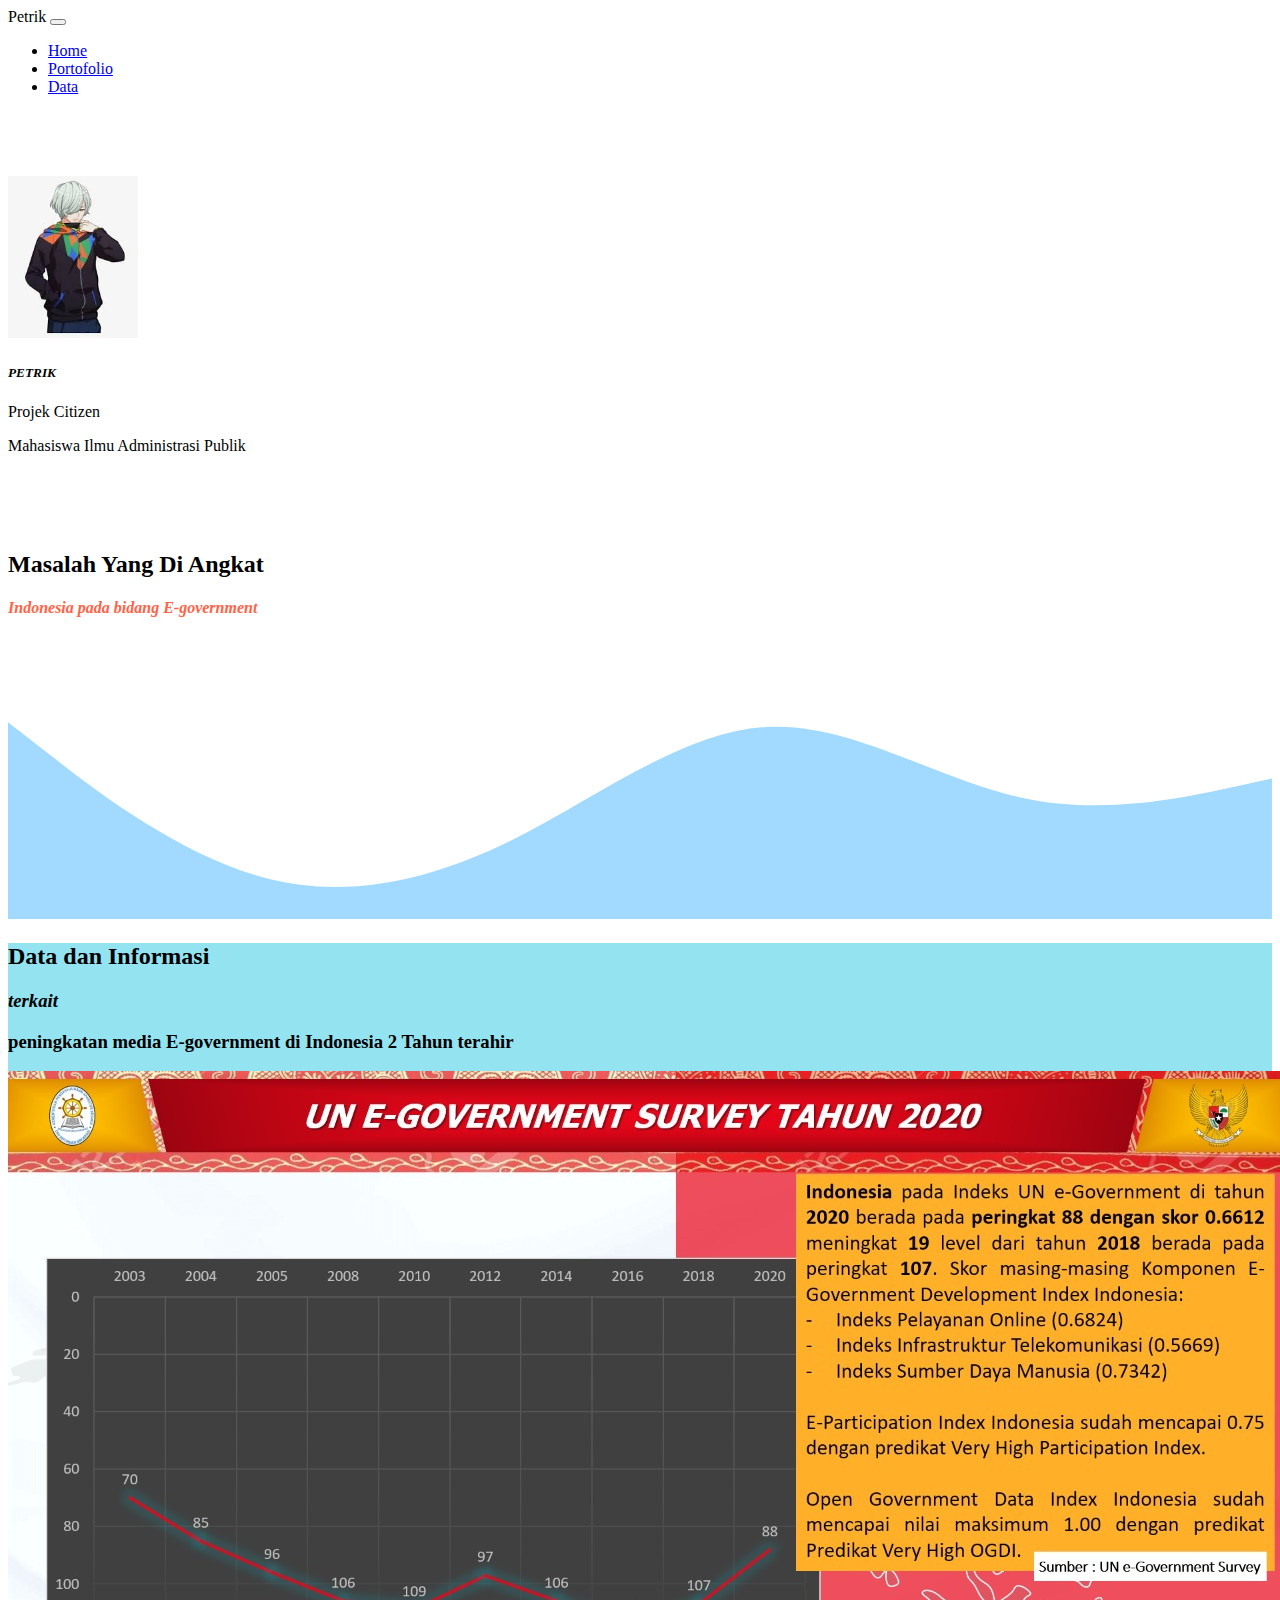
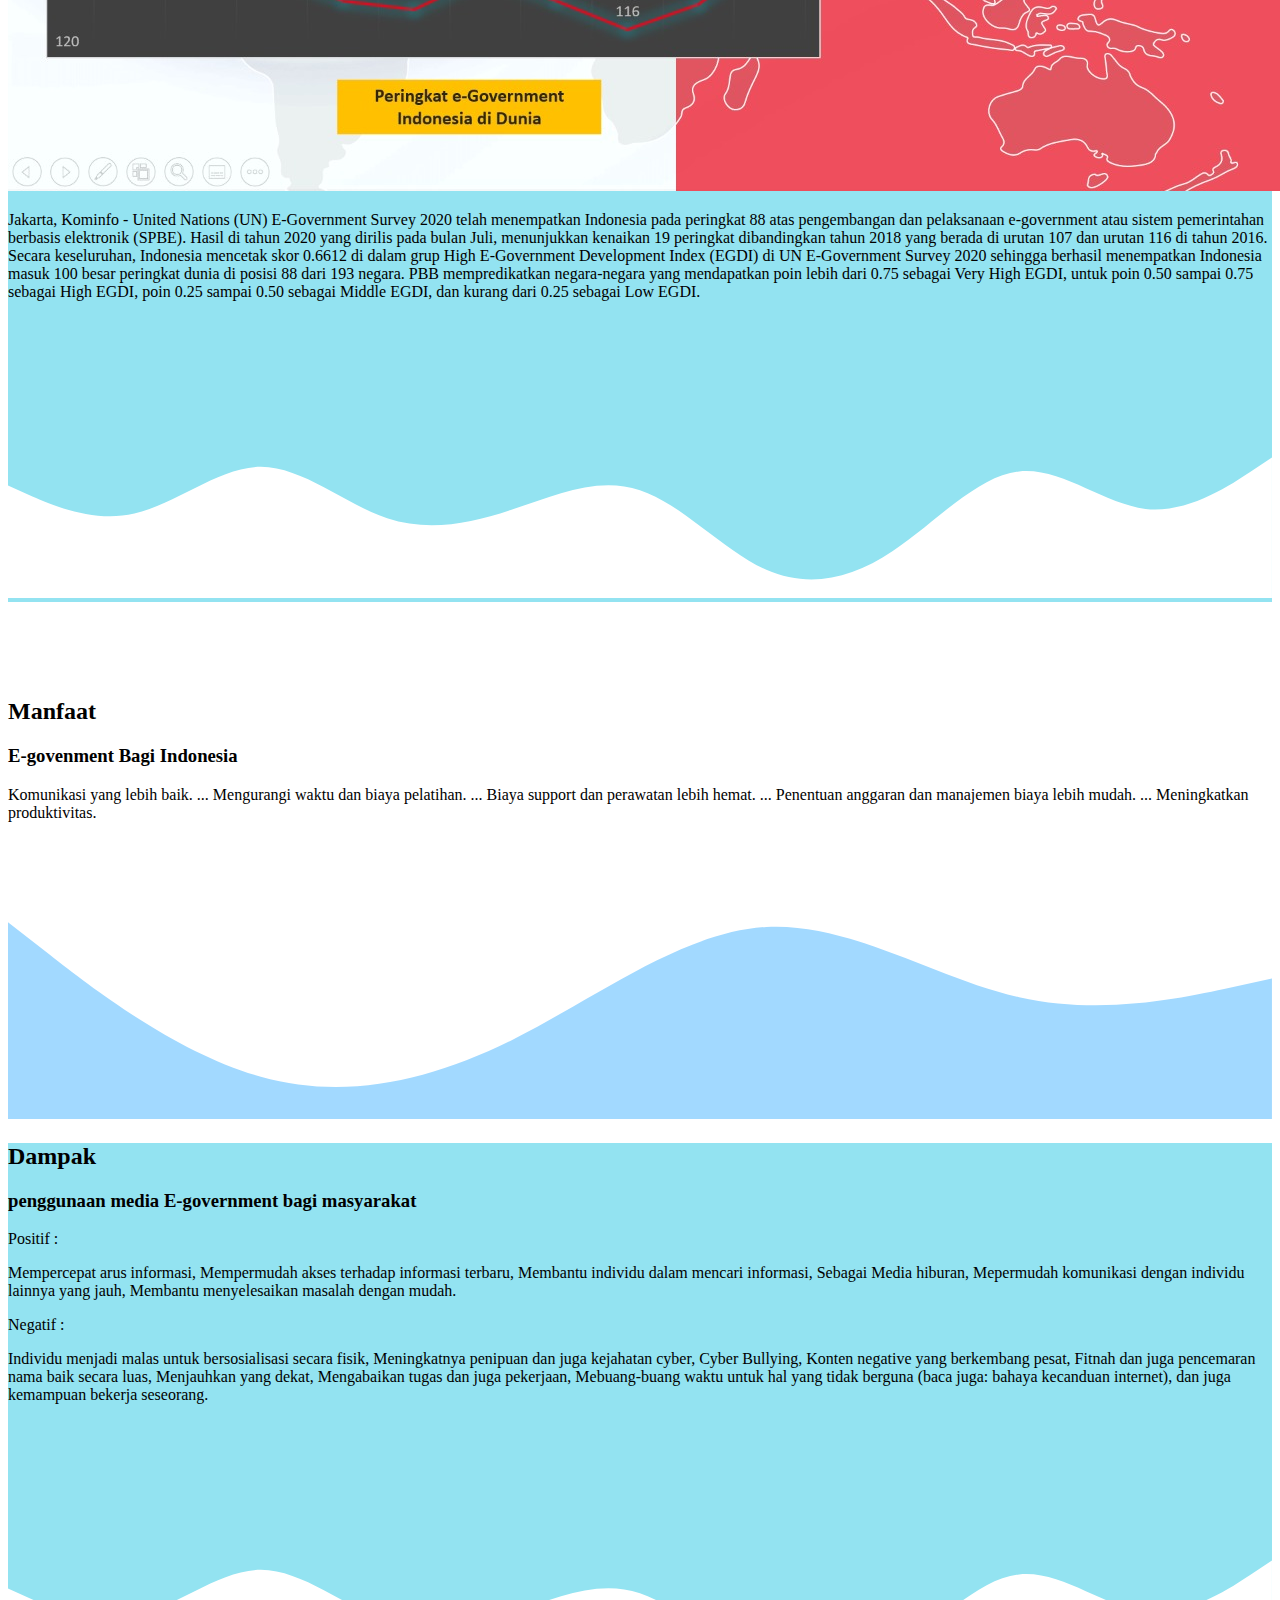
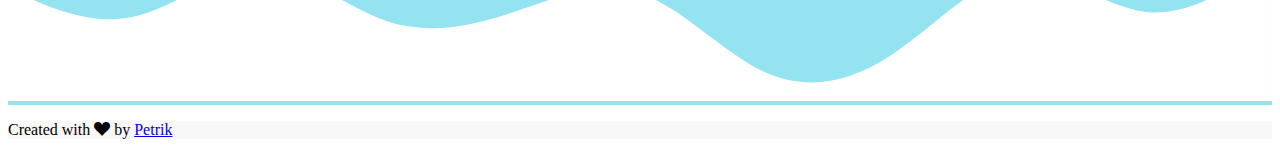
<file: index.html>
<!doctype html>
<html lang="en">
  <head>
    <!-- Required meta tags -->
    <meta charset="utf-8">
    <meta name="viewport" content="width=device-width, initial-scale=1">

    <!-- Bootstrap CSS -->
    <link href="https://cdn.jsdelivr.net/npm/bootstrap@5.1.3/dist/css/bootstrap.min.css" rel="stylesheet" integrity="sha384-1BmE4kWBq78iYhFldvKuhfTAU6auU8tT94WrHftjDbrCEXSU1oBoqyl2QvZ6jIW3" crossorigin="anonymous">
    <!-- boostrep icon -->
    <link rel="stylesheet" href="https://cdn.jsdelivr.net/npm/bootstrap-icons@1.8.1/font/bootstrap-icons.css">


    <title>Project_citizen</title>
  </head>
  <body>
<!-- nav -->
<nav class="navbar navbar-expand-lg navbar-dark bg-primary shadow-sm fixed-top">
  <div class="container">
    <a class="navbar-brand" hre="">Petrik</a>
    <button class="navbar-toggler" type="button" data-bs-toggle="collapse" data-bs-target="#navbarNav" aria-controls="navbarNav" aria-expanded="false" aria-label="Toggle navigation">
      <span class="navbar-toggler-icon"></span>
    </button>
    <div class="collapse navbar-collapse" id="navbarNav">
      <ul class="navbar-nav ms-auto">
        <li class="nav-item">
          <a class="nav-link active" aria-current="page" href="#">Home</a>
        </li>
        <li class="nav-item">
          <a class="nav-link" href="pkn.html">Portofolio</a>
        </li>
        <li class="nav-item">
          <a class="nav-link" href="#data">Data</a>
      </ul>
    </div>
  </div>
</nav>
<!-- en nav -->
<!-- jumbotron -->
<section class="jumbotron text-center " style="margin-top: 5rem;">
  <img src="images (1).jpg" alt="petrik" width="130" class="rounded-circle img-thumbnail">
<h5 class="display-4"> <i>PETRIK</i></h5>
<p class="lead">Projek Citizen</p>
<p class="lead">Mahasiswa Ilmu Administrasi Publik</p>
</section>
<!-- en jumbotron -->
<!-- aboud -->
<section id="aboud" style="margin-top: 6rem;">
  <div class="container">
    <div class="row text-center mb-3">
      <div class="col">
        <h2>Masalah Yang Di Angkat</h2>
      </div>
    </div>
    <div class="row justify-content-center fs-5 text-center ">
      <div class="col-md-6" style="color: tomato;">
        <h4><i>Indonesia pada bidang E-government</i></h4>
      </div>
    </div>
  </div>
  <svg xmlns="http://www.w3.org/2000/svg" viewBox="0 0 1440 320"><path fill="#a2d9ff" fill-opacity="1" d="M0,96L48,133.3C96,171,192,245,288,272C384,299,480,277,576,229.3C672,181,768,107,864,101.3C960,96,1056,160,1152,181.3C1248,203,1344,181,1392,170.7L1440,160L1440,320L1392,320C1344,320,1248,320,1152,320C1056,320,960,320,864,320C768,320,672,320,576,320C480,320,384,320,288,320C192,320,96,320,48,320L0,320Z"></path></svg>
</section>
<!-- en aboud -->
    <!-- Data -->
    <section id="data" style=" background-color: #93e3f1;">
      <div class="container">
        <div class="row text-center">
          <div class="col">
            <h2>Data dan Informasi</h2>
            <h3><i>terkait</i></h3>
            <h3>peningkatan media E-government di Indonesia 2 Tahun terahir</h3>
          </div>
        </div>
        <div class="row justify-content-center" >
          <div class="col-md-8 mb-3"style="">
            <div class="card">
              <img src="e-gov2020.jpeg" class="card-img-top" alt="2019_data">
              <div class="card-body">
                <p class="card-text"></div>
            </div>
          </div>
          <div class="col-md-4 mb-3"style="">
            <div class="card">
              <div class="card-body">
                <p class="card-text">Jakarta, Kominfo - United Nations (UN) E-Government Survey 2020 telah menempatkan Indonesia pada peringkat 88 atas pengembangan dan pelaksanaan e-government atau sistem pemerintahan berbasis elektronik (SPBE). Hasil di tahun 2020 yang dirilis pada bulan Juli, menunjukkan kenaikan 19 peringkat dibandingkan tahun 2018 yang berada di urutan 107 dan urutan 116 di tahun 2016.

                  Secara keseluruhan, Indonesia mencetak skor 0.6612 di dalam grup High E-Government Development Index (EGDI) di UN E-Government Survey 2020 sehingga berhasil menempatkan Indonesia masuk 100 besar peringkat dunia di posisi 88 dari 193 negara. PBB mempredikatkan negara-negara yang mendapatkan poin lebih dari 0.75 sebagai Very High EGDI, untuk poin 0.50 sampai 0.75 sebagai High EGDI, poin 0.25 sampai 0.50 sebagai Middle EGDI, dan kurang dari 0.25 sebagai Low EGDI.</div>
            </div>
          </div>
        </div>
      </div>
      <svg xmlns="http://www.w3.org/2000/svg" viewBox="0 0 1440 320"><path fill="#ffffff" fill-opacity="1" d="M0,192L24,202.7C48,213,96,235,144,224C192,213,240,171,288,170.7C336,171,384,213,432,229.3C480,245,528,235,576,218.7C624,203,672,181,720,197.3C768,213,816,267,864,288C912,309,960,299,1008,266.7C1056,235,1104,181,1152,176C1200,171,1248,213,1296,218.7C1344,224,1392,192,1416,176L1440,160L1440,320L1416,320C1392,320,1344,320,1296,320C1248,320,1200,320,1152,320C1104,320,1056,320,1008,320C960,320,912,320,864,320C816,320,768,320,720,320C672,320,624,320,576,320C528,320,480,320,432,320C384,320,336,320,288,320C240,320,192,320,144,320C96,320,48,320,24,320L0,320Z"></path></svg>
    </section>
    <!-- en projet -->
    <!-- manfaat -->
<section id="manfaat" style="margin-top: 6rem;">
  <div class="container">
    <div class="row text-center mb-3">
      <div class="col">
        <h2>Manfaat</h2>
        <h3>E-govenment Bagi Indonesia</h3>
      </div>
    </div>
    <div class="row justify-content-center fs-5 text-center ">
      <div class="col-md-6">
        <p>Komunikasi yang lebih baik. ...
          Mengurangi waktu dan biaya pelatihan. ...
          Biaya support dan perawatan lebih hemat. ...
          Penentuan anggaran dan manajemen biaya lebih mudah. ...
          Meningkatkan produktivitas.</p>
      </div>
    </div>
  </div>
  <svg xmlns="http://www.w3.org/2000/svg" viewBox="0 0 1440 320"><path fill="#a2d9ff" fill-opacity="1" d="M0,96L48,133.3C96,171,192,245,288,272C384,299,480,277,576,229.3C672,181,768,107,864,101.3C960,96,1056,160,1152,181.3C1248,203,1344,181,1392,170.7L1440,160L1440,320L1392,320C1344,320,1248,320,1152,320C1056,320,960,320,864,320C768,320,672,320,576,320C480,320,384,320,288,320C192,320,96,320,48,320L0,320Z"></path></svg>
</section>
<!-- en manfaat -->
<!-- Data -->
<section id="data" style=" background-color: #93e3f1;">
  <div class="container">
    <div class="row text-center">
      <div class="col">
        <h2>Dampak</h2>
        <h3>penggunaan media E-government bagi masyarakat</h3>
      </div>
    </div>
    <div class="row justify-content-center">
      <div class="col-md-6 mb-3">
        <div class="card">
          <div class="card-body">
            <p class="card-text">Positif :</p>
            <p class="card-text">Mempercepat arus informasi, Mempermudah akses terhadap informasi terbaru, Membantu individu dalam mencari informasi, Sebagai Media hiburan, Mepermudah komunikasi dengan individu lainnya yang jauh, Membantu menyelesaikan masalah dengan mudah.</p>
          </div>
        </div>
      </div>
      <div class="col-md-5 mb-3">
        <div class="card">
          <div class="card-body">
            <p class="card-text">Negatif :</p>
            <p class="card-text">Individu menjadi malas untuk bersosialisasi secara fisik, Meningkatnya penipuan dan juga kejahatan cyber, Cyber Bullying, Konten negative yang berkembang pesat, Fitnah dan juga pencemaran nama baik secara luas, Menjauhkan yang dekat, Mengabaikan tugas dan juga pekerjaan, Mebuang-buang waktu untuk hal yang tidak berguna (baca juga: bahaya kecanduan internet), dan juga kemampuan bekerja seseorang.</p>
          </div>
        </div>
      </div>
    </div>
  </div>
  <svg xmlns="http://www.w3.org/2000/svg" viewBox="0 0 1440 320"><path fill="#ffffff" fill-opacity="1" d="M0,192L24,202.7C48,213,96,235,144,224C192,213,240,171,288,170.7C336,171,384,213,432,229.3C480,245,528,235,576,218.7C624,203,672,181,720,197.3C768,213,816,267,864,288C912,309,960,299,1008,266.7C1056,235,1104,181,1152,176C1200,171,1248,213,1296,218.7C1344,224,1392,192,1416,176L1440,160L1440,320L1416,320C1392,320,1344,320,1296,320C1248,320,1200,320,1152,320C1104,320,1056,320,1008,320C960,320,912,320,864,320C816,320,768,320,720,320C672,320,624,320,576,320C528,320,480,320,432,320C384,320,336,320,288,320C240,320,192,320,144,320C96,320,48,320,24,320L0,320Z"></path></svg>
</section>
<!-- en projet -->
<!-- footer -->
<footer class="text-center pb-5" style="background-color:#faf7f7;">
  <p>Created with <i class="bi bi-suit-heart-fill text-danger"></i> by <a href="https://www.instagram.com/_trrik/" class="fw-bold">Petrik</a></p>
</footer>
<!-- en footer -->



    <script src="https://cdn.jsdelivr.net/npm/bootstrap@5.1.3/dist/js/bootstrap.bundle.min.js" integrity="sha384-ka7Sk0Gln4gmtz2MlQnikT1wXgYsOg+OMhuP+IlRH9sENBO0LRn5q+8nbTov4+1p" crossorigin="anonymous"></script>
  </body>
</html>
</file>
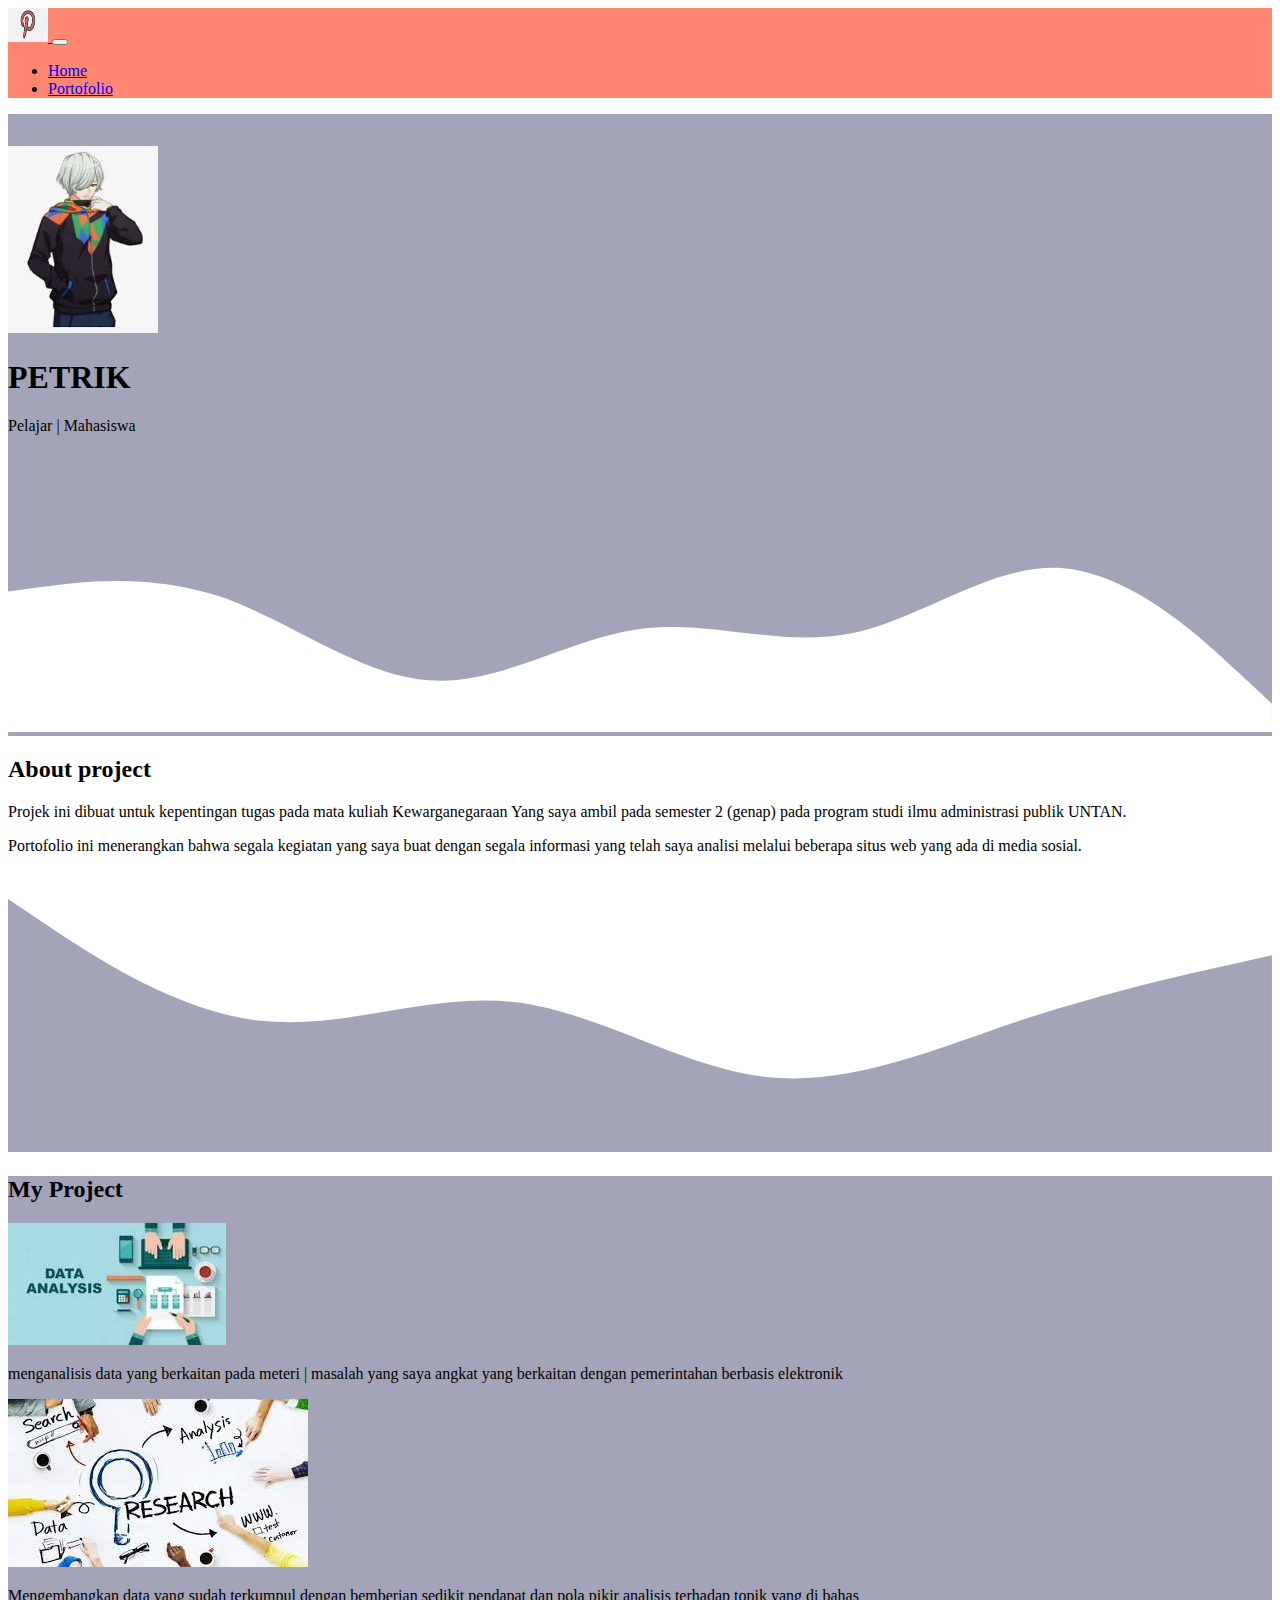
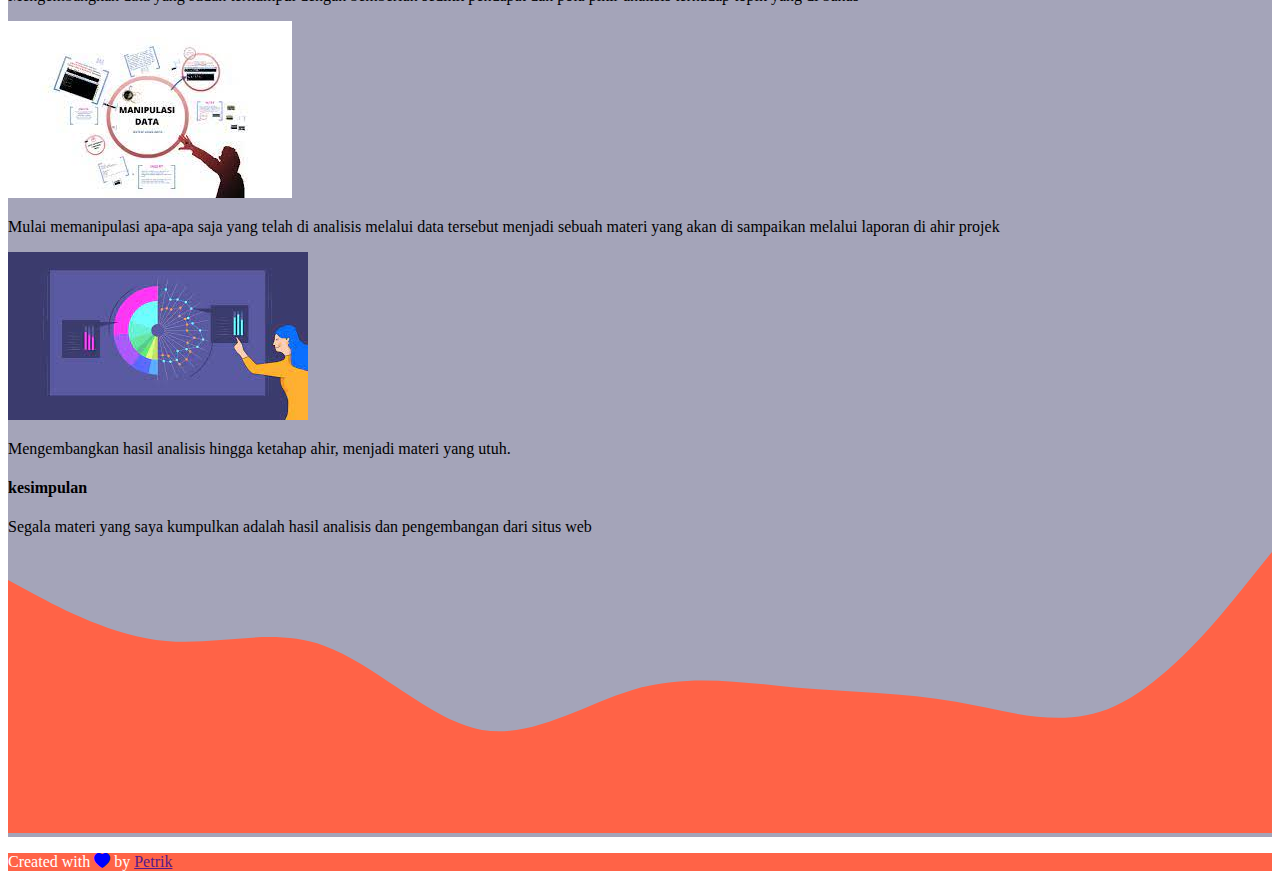
<file: pkn.html>
<!doctype html>
<html lang="en">
  <head>
    <meta charset="utf-8">
    <meta name="viewport" content="width=device-width, initial-scale=1">
    <title>My_projek_Sitizen</title>
    <link href="https://cdn.jsdelivr.net/npm/bootstrap@5.2.0-beta1/dist/css/bootstrap.min.css" rel="stylesheet" integrity="sha384-0evHe/X+R7YkIZDRvuzKMRqM+OrBnVFBL6DOitfPri4tjfHxaWutUpFmBp4vmVor" crossorigin="anonymous">
    <link rel="stylesheet" href="style.css">
    <link rel="stylesheet" href="https://cdn.jsdelivr.net/npm/bootstrap-icons@1.8.3/font/bootstrap-icons.css">
    <!-- my css -->
    <link rel="stylesheet" href="style.css">
  </head>
  <body>
      <!-- nav -->
      <nav class="navbar navbar-light" style="background-color: #ff6347c4;">
        <div class="container">
          <a class="navbar-brand" href="#">
            <img src="logo.png" alt="" width="40" height="34">
          </a>
          
              <button class="navbar-toggler" type="button" data-bs-toggle="collapse" data-bs-target="#navbarNav" aria-controls="navbarNav" aria-expanded="false" aria-label="Toggle navigation">
                <span class="navbar-toggler-icon"></span>
              </button>
              <div class="collapse navbar-collapse" id="navbarNav">
                <ul class="navbar-nav ms-auto">
                  <li class="nav-item">
                    <a class="nav-link active" aria-current="page" href="index.html">Home</a>
                  </li>
                  <li class="nav-item">
                    <a class="nav-link" href="pkn.html">Portofolio</a>
                  </li>
                </ul>
              </div>
            </div>
          </nav>
  <!-- en nav -->

  <!-- jumbotron -->
  <section class="jumbotron text-center">
    <img src="images (1).jpg" alt="i" width="150" class="rounded-circle">
    <h1 class="display-4">PETRIK</h1>
    <p class="lead">Pelajar | Mahasiswa</p>
    <svg xmlns="http://www.w3.org/2000/svg" viewBox="0 0 1440 320"><path fill="#ffffff" fill-opacity="1" d="M0,160L40,154.7C80,149,160,139,240,165.3C320,192,400,256,480,261.3C560,267,640,213,720,202.7C800,192,880,224,960,208C1040,192,1120,128,1200,133.3C1280,139,1360,213,1400,250.7L1440,288L1440,320L1400,320C1360,320,1280,320,1200,320C1120,320,1040,320,960,320C880,320,800,320,720,320C640,320,560,320,480,320C400,320,320,320,240,320C160,320,80,320,40,320L0,320Z"></path></svg></section>
  <!-- ahir jumbotron -->
  <!-- about -->
  <section id="about">
    <div class="conteiner">
      <div class="row text-center mb-3">
        <div class="col">
          <h2>About project</h2>
        </div>
      </div>
      <div class="row justify-content-center fs-5 text-center">
        <div class="col-md-4">
          <p>Projek ini dibuat untuk kepentingan tugas pada mata kuliah Kewarganegaraan Yang saya ambil pada semester 2 (genap) pada program studi ilmu administrasi publik UNTAN.</p>
        </div>
        <div class="col-md-4">
          <P>Portofolio ini menerangkan bahwa segala kegiatan yang saya buat dengan segala informasi yang telah saya analisi melalui beberapa situs web yang ada di media sosial.</P>
        </div>
      </div>
    </div>
    <svg xmlns="http://www.w3.org/2000/svg" viewBox="0 0 1440 320"><path fill="#a4a4b9" fill-opacity="1" d="M0,32L48,64C96,96,192,160,288,170.7C384,181,480,139,576,149.3C672,160,768,224,864,234.7C960,245,1056,203,1152,170.7C1248,139,1344,117,1392,106.7L1440,96L1440,320L1392,320C1344,320,1248,320,1152,320C1056,320,960,320,864,320C768,320,672,320,576,320C480,320,384,320,288,320C192,320,96,320,48,320L0,320Z"></path></svg>
  </section>
  <!-- ahir aboud -->
  <!-- projek -->
  <section id="project">
<div class="container">
      <div class="row text-center mb-3">
        <div class="col">
          <h2>My Project</h2>
        </div>
      </div>
      <div class="row">
        <div class="col-md-4 mb-3">
          <div class="card">
            <img src="data_1.jpg" class="card-img-top" alt="data1">
            <div class="card-body">
              <p class="card-text">menganalisis data yang berkaitan pada meteri | masalah yang saya angkat yang berkaitan dengan pemerintahan berbasis elektronik</p>
            </div>
          </div>
        </div>
        <div class="col-md-4 mb-3">
          <div class="card">
            <img src="data_2.jpg" class="card-img-top" alt="data2">
            <div class="card-body">
              <p class="card-text">Mengembangkan data yang sudah terkumpul dengan bemberian sedikit pendapat dan pola pikir analisis terhadap topik yang di bahas</p>
            </div>
          </div>
        </div>
        <div class="col-md-4 mb-3">
          <div class="card">
            <img src="data_3.jpg" class="card-img-top" alt="data3">
            <div class="card-body">
              <p class="card-text">Mulai memanipulasi apa-apa saja yang telah di analisis melalui data tersebut menjadi sebuah materi yang akan di sampaikan melalui laporan di ahir projek</p>
            </div>
          </div>
        </div>
        <div class="col-md-4 mb-3 justify-content-center">
          <div class="card">
            <img src="data_4.jpg" class="card-img-top" alt="data4">
            <div class="card-body">
              <p class="card-text">Mengembangkan hasil analisis hingga ketahap ahir, menjadi materi yang utuh.</p>
            </div>
          </div>
        </div>
        <div class="col-md-4 mb-3">
          <div class="card">
            <div class="card-body">
              <p class="card-text"><h4>kesimpulan</h4>Segala materi yang saya kumpulkan adalah hasil analisis dan pengembangan dari situs web</p>
            </div>
          </div>
        </div>
      </div>
    </div>
    <svg xmlns="http://www.w3.org/2000/svg" viewBox="0 0 1440 320"><path fill="#ff6347" fill-opacity="1" d="M0,32L30,48C60,64,120,96,180,101.3C240,107,300,85,360,106.7C420,128,480,192,540,202.7C600,213,660,171,720,154.7C780,139,840,149,900,154.7C960,160,1020,160,1080,170.7C1140,181,1200,203,1260,176C1320,149,1380,75,1410,37.3L1440,0L1440,320L1410,320C1380,320,1320,320,1260,320C1200,320,1140,320,1080,320C1020,320,960,320,900,320C840,320,780,320,720,320C660,320,600,320,540,320C480,320,420,320,360,320C300,320,240,320,180,320C120,320,60,320,30,320L0,320Z"></path></svg></section>
  <!-- ahir projec -->
  <!-- footer -->
  <footer class="text-center pb-5">
    <P>Created with <i class="bi bi-heart-fill" style="color:blue"></i> by <a href="">Petrik</a></P>
  </footer>
  <!-- footer -->
    
  <!-- en data -->
    <script src="https://cdn.jsdelivr.net/npm/bootstrap@5.2.0-beta1/dist/js/bootstrap.bundle.min.js" integrity="sha384-pprn3073KE6tl6bjs2QrFaJGz5/SUsLqktiwsUTF55Jfv3qYSDhgCecCxMW52nD2" crossorigin="anonymous"></script>
  </body>
</html>
</file>
<file: style.css>
.jumbotron {
    padding-top: 2rem;
    background-color: #a4a4b9;
}
#project {
    background-color: #a4a4b9;
}
footer {
    background-color: #ff6347;
    color: white;
}
</file>
